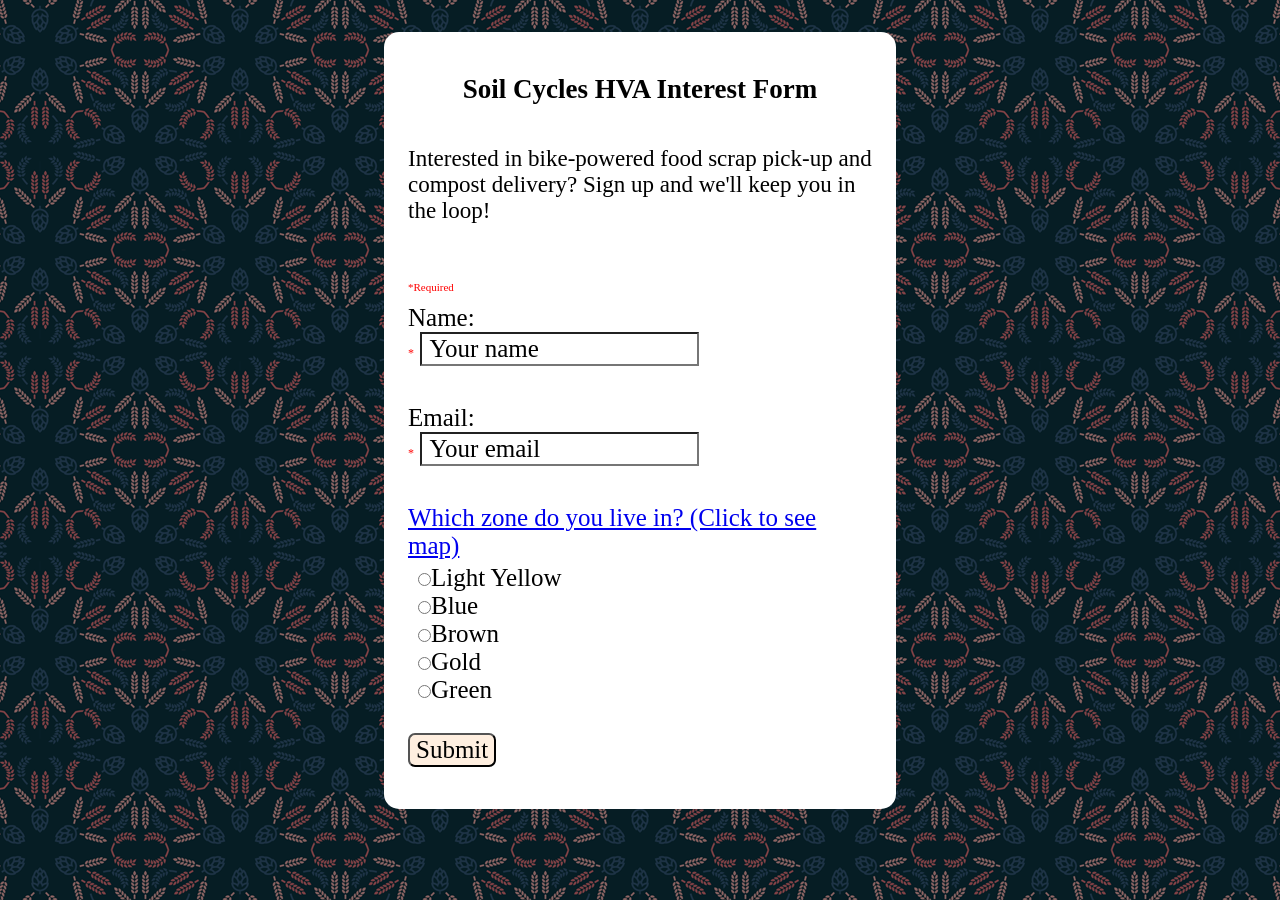
<file: index.html>
<!DOCTYPE html>
<html lang="en">
<head>
  <meta charset="utf-8">

  <title>Soil Cycles Survey  Form</title>
  <meta name="description">
  <meta name="Ryan" content="SitePoint">
  <link rel="stylesheet" href="SoilCyclesSurvey.css">
  <link rel="stylesheet" href="normalize.css">

</head>
<style>
@import url('https://fonts.googleapis.com/css?family=Cinzel|Patua+One.png');
</style>

<body>
  <div id="contentBlock">
    <h1 id="titleText">Soil Cycles HVA Interest Form</h1>
    <p id="callToAction">Interested in bike-powered food scrap pick-up and compost delivery? Sign up and we'll keep you in the loop!</p>
    <p id="required">*Required</p>

    <form>
      <label for="name">Name:</label><br>
      <p class="redAst">*</p> <input style="margin-bottom:10px;"  type="text" name="name" value=" Your name"><br><br>
      <label for="email">Email:</label><br>
      <p class="redAst">*</p> <input style="margin-bottom:10px;" type="text" name="email" value=" Your email"><br><br>
      <a href="https://www.harrisonburgva.gov/sites/default/files/PublicWorks/images/collectionZones3_2018_72dpi_converted-ps.pdf">Which zone do you live in? (Click to see map)</a><br>
      <div style="margin-left:10px;margin-bottom:4px;margin-top:4px;">
      <input type="radio" name="Zone" value="Light_Yellow">Light Yellow<br>
      <input type="radio" name="Zone" value="Blue">Blue<br>
      <input type="radio" name="Zone" value="Brown">Brown<br>
      <input type="radio" name="Zone" value="Blue">Gold<br>
      <input type="radio" name="Zone" value="Brown">Green<br>
      </div>
      <input class="button" type="submit" value="Submit">
</form><br>

  </div>
</body>
</html>
</file>
<file: SoilCyclesSurvey.css>
* {
  box-sizing: border-box;
}
html,
body{
  max-width: 100%;
  overflow-x: hidden;
}
body{
  background-image: url('wheat.png');
  display: flex;
  flex-direction: column;
  align-content: center;
  min-height: 100%;
	background-position: center;
		/*
			fixed = parralax
			scroll = normal

		*/
	background-attachment: fixed;
}
#title{
  align-self: center;
  margin-top: 1em;
}
#titleText{
  font-family: 'Patua One', cursive;
  align-self: center;
  text-align: center;
  font-size: 30px;
}
#contentBlock{
  font-family: 'Patua One', cursive;
  display: flex;
  flex-direction: column;
  margin: 2em 0 2em 0;
  width: 80vw;
  max-height: 90%;
  background-color: white;
  align-self: center;
  border-radius: 15px;
  padding: 1.5em;
}
input[type=text]{
  width: 60%;
  background-color: transparent;
}
form {
    display: inline-block;
    font-size: 20px;
  }
  .button{
    background-color: #FFEFE0;
    border-radius: 7px;
    align-self: center;
    text-align: center;
    margin-top: 1em;
  }
#callToAction{
  font-size: 18px;
  margin-bottom: 2em;
}
#required{
  color: red;
  font-size: 11px;
}
.redAst{
  color: red;
  display: inline;
  font-size: 10px;
}

@media (min-width: 600px) {
  #contentBlock{
  width: 65vw;
  overflow-y: hidden;
 }
 #titleText{
   font-size: 27px;
 }
 form{
   font-size: 25px;
 }
 .redAst{
   font-size: 12px;
 }
 #callToAction{
   font-size: 23px;
 }
}
@media (min-width: 800px) {
  #contentBlock{
  width: 50vw;
 }
}
@media (min-width: 1100px) {
  #contentBlock{
  width: 40vw;
 }
}
</file>
